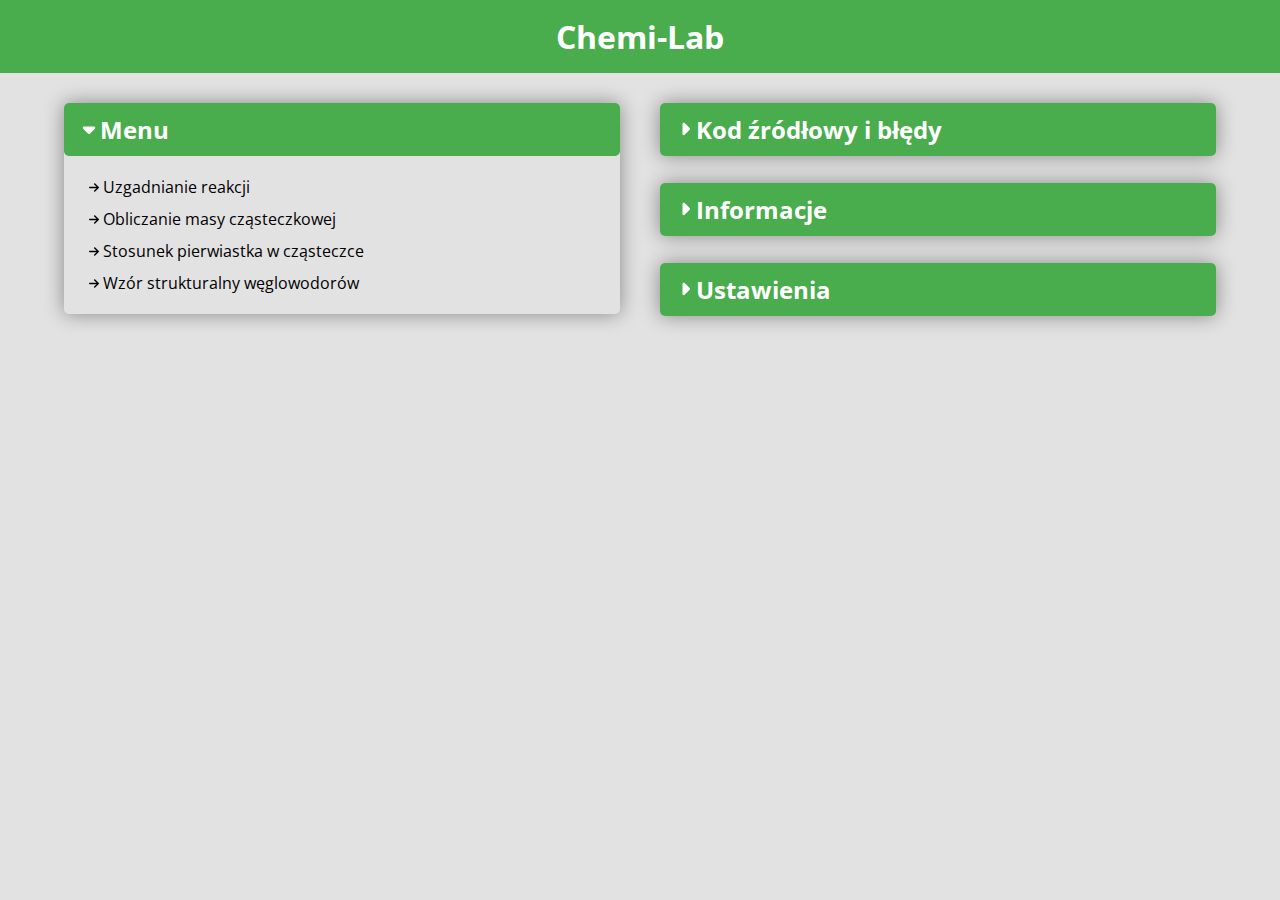
<file: index.html>
<!DOCTYPE html>
<html lang="pl">
<head>
    <meta charset="UTF-8">
    <meta http-equiv="X-UA-Compatible" content="IE=edge">
    <meta name="viewport" content="width=device-width, initial-scale=1.0">
    <title>Chemi-Lab</title>

    <link rel="preconnect" href="https://fonts.googleapis.com">
    <link rel="preconnect" href="https://fonts.gstatic.com" crossorigin>
    <link href="https://fonts.googleapis.com/css2?family=Open+Sans:ital,wght@0,300;0,400;0,500;0,700;1,400&display=swap"
        rel="stylesheet">

        <link rel="stylesheet" href="css/reset.css">
        <link rel="stylesheet" href="css/main.css">
        <link rel="stylesheet" href="css/windows.css">
</head>
<body>
    <header class="header">
        <h1>Chemi-Lab</h1>
    </header>

    <div class="container">

        <nav class="window window--active nav grid-row-3" data-name="nav">
            <header class="window__title">
                <img src="./img/caret-right-solid.svg">
                Menu
            </header>
            <div class="window__content">
                <div class="window__content__handler">
                    <ul class="nav__links">
                        <li>
                            <img src="./img/arrow-right-solid.svg">
                            <a href="./components/reactions_calculator/" class="link">Uzgadnianie reakcji</a>
                        </li>
                        <li>
                            <img src="./img/arrow-right-solid.svg">
                            <a href="./components/molecule_mass/" class="link">Obliczanie masy cząsteczkowej</a>
                        </li>
                        <li>
                            <img src="./img/arrow-right-solid.svg">
                            <a href="./components/element_in_molecule/" class="link">Stosunek pierwiastka w cząsteczce</a>
                        </li>
                        <li>
                            <img src="./img/arrow-right-solid.svg">
                            <a href="./components/draw_hydrocarbons/" class="link">Wzór strukturalny węglowodorów</a>
                        </li>
                    </ul>
                </div>
            </div>
        </nav>

        <!-- <section class="window updates grid-row-4">
            <header class="window__title">
                <img src="./img/caret-right-solid.svg">
                Plany
            </header>
            <div class="window__content">
                <div class="window__content__handler">
                    Aktualna wersja: <span>1.1.0</span>
                    <table>
                        <tr>
                            <td>1.1.1</td>
                            <td>Rozwinięcie algorytmów dla liczb większy niż 9</td>
                        </tr>
                        <tr>
                            <td>1.2.0</td>
                            <td>Dodanie algorytmu rysującego powłoki atomowe</td>
                        </tr>
                        <tr>
                            <td>1.3.0</td>
                            <td>Dodanie algorytmu rysującego węglowodory na podstawie ich wzoru</td>
                        </tr>
                        <tr>
                            <td>2.0.0</td>
                            <td>Zapisywanie stanu okienek</td>
                        </tr>
                    </table>
                    Powyższe plany mogą ulec zmianie!
                </div>
            </div>
        </section> -->

        <section class="window grid-row-3" data-name="links">
            <header class="window__title">
                <img src="./img/caret-right-solid.svg">
                Kod źródłowy i błędy
            </header>
            <div class="window__content">
                <div class="window__content__handler">
                    Przydatne linki
                    <ul>
                        <li><a href="https://github.com/Bartek6772/Chemi-Lab">Kod źródłowy</a></li>
                        <li><a href="https://github.com/Bartek6772/Chemi-Lab/issues">Lista błędów / Forum</a></li>
                        <li><a href="https://github.com/Bartek6772/Chemi-Lab/issues/new">Zgłoś błąd</a></li>
                    </ul>
                </div>
            </div>
        </section>

        <section class="window info grid-row-3" data-name="info">
            <header class="window__title">
                <img src="./img/caret-right-solid.svg">
                Informacje
            </header>
            <div class="window__content">
                <div class="window__content__handler">
                    <p>
                        Program nie obsługuje liczb atomów większych niż 99 np. <span style="color: red">E<sub>100 </sub></span>
                        <span style="color: green;margin-left:5px">E<sub>99</sub></span>
                    </p>
                </div>
            </div>
        </section>

        <section class="window settings grid-row-3" data-name="settings">
            <header class="window__title">
                <img src="./img/caret-right-solid.svg">
                Ustawienia
            </header>
            <div class="window__content">
                <div class="window__content__handler">
                    <div class="theme-btn" data-theme="green"></div>
                    <div class="theme-btn" data-theme="blue"></div>
                    <div class="theme-btn" data-theme="dark"></div>
                </div>
            </div>
        </section>

        <!-- <section class="window window--active">
            <header class="window__title">
                <img src="./img/caret-right-solid.svg">
                Window
            </header>
            <div class="window__content">
                <div class="window__content__handler">
                    content... LOL XD
                </div>
            </div>
        </section> -->
    </div>
    <script src="main.js"></script>
    <script src="theme.js"></script>
</body>
</html>
</file>
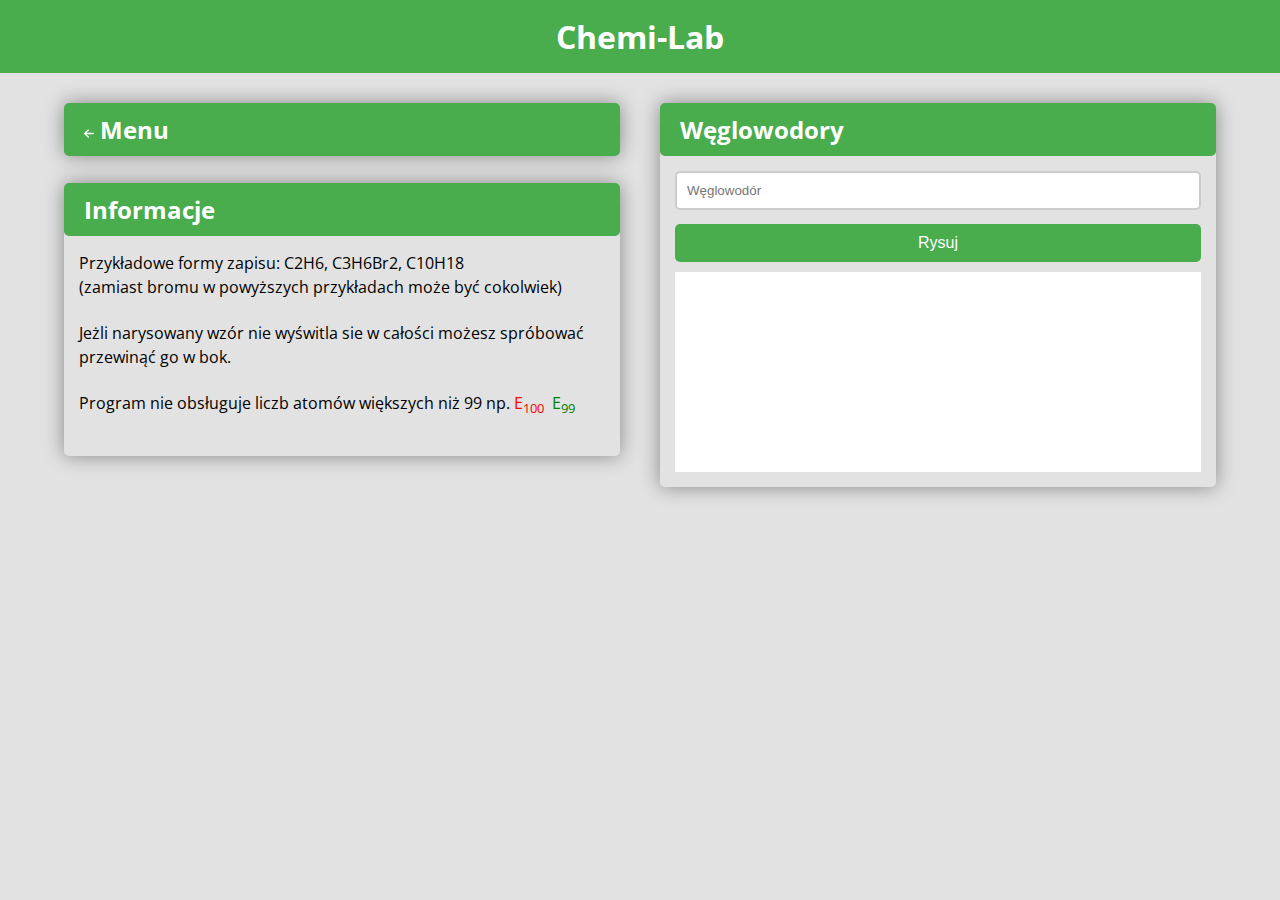
<file: components/draw_hydrocarbons/index.html>
<!DOCTYPE html>
<html lang="pl">

<head>
    <meta charset="UTF-8">
    <meta http-equiv="X-UA-Compatible" content="IE=edge">
    <meta name="viewport" content="width=device-width, initial-scale=1.0">
    <title>Chemi-Lab</title>

    <link rel="preconnect" href="https://fonts.googleapis.com">
    <link rel="preconnect" href="https://fonts.gstatic.com" crossorigin>
    <link href="https://fonts.googleapis.com/css2?family=Open+Sans:ital,wght@0,300;0,400;0,500;0,700;1,400&display=swap"
        rel="stylesheet">

    <link rel="stylesheet" href="./../../css/reset.css">
    <link rel="stylesheet" href="./../../css/main.css">
    <link rel="stylesheet" href="./../../css/component.css">
    <link rel="stylesheet" href="./../../css/windows.css">

</head>

<body>
    <header class="header">
        <h1>Chemi-Lab</h1>
    </header>

    <div class="container">
        <nav class="window grid-row-1">
            <header class="window__title">
                <img src="./../../img/arrow-left-solid.svg">
                <a href="./../../">Menu</a>
            </header>
            <div class="window__content">

            </div>
        </nav>

        <main class="window window--active hydrocarbons grid-row-2">
            <header class="window__title">
                Węglowodory
            </header>
            <div class="window__content">
                <div class="window__content__handler">
                    <form id="form">
                        <input type="text" id="molecule" class="text-input" placeholder="Węglowodór" required="required">
                        <input type="button" value="Rysuj" class="button" id="btn">
                    </form>

                    <div class="result" id="result">

                    </div>
                </div>
            </div>
        </main>

        <section class="window window--active info grid-row-3">
            <header class="window__title">Informacje</header>
            <div class="window__content">
                <div class="window__content__handler">
                    <p>
                        Przykładowe formy zapisu: C2H6, C3H6Br2, C10H18<br>(zamiast bromu w powyższych przykładach może być cokolwiek)
                    </p>
                    <p>
                        Jeżli narysowany wzór nie wyświtla sie w całości możesz spróbować przewinąć go w bok.
                    </p>
                    <p>
                        Program nie obsługuje liczb atomów większych niż 99 np. <span style="color: red">E<sub>100 </sub></span>
                        <span style="color: green;margin-left:5px">E<sub>99</sub></span>
                    </p>
                </div>
            </div>
        </section>
    </div>

    <script src="main.js"></script>
    <script src="./../../theme.js"></script>
</body>

</html>
</file>
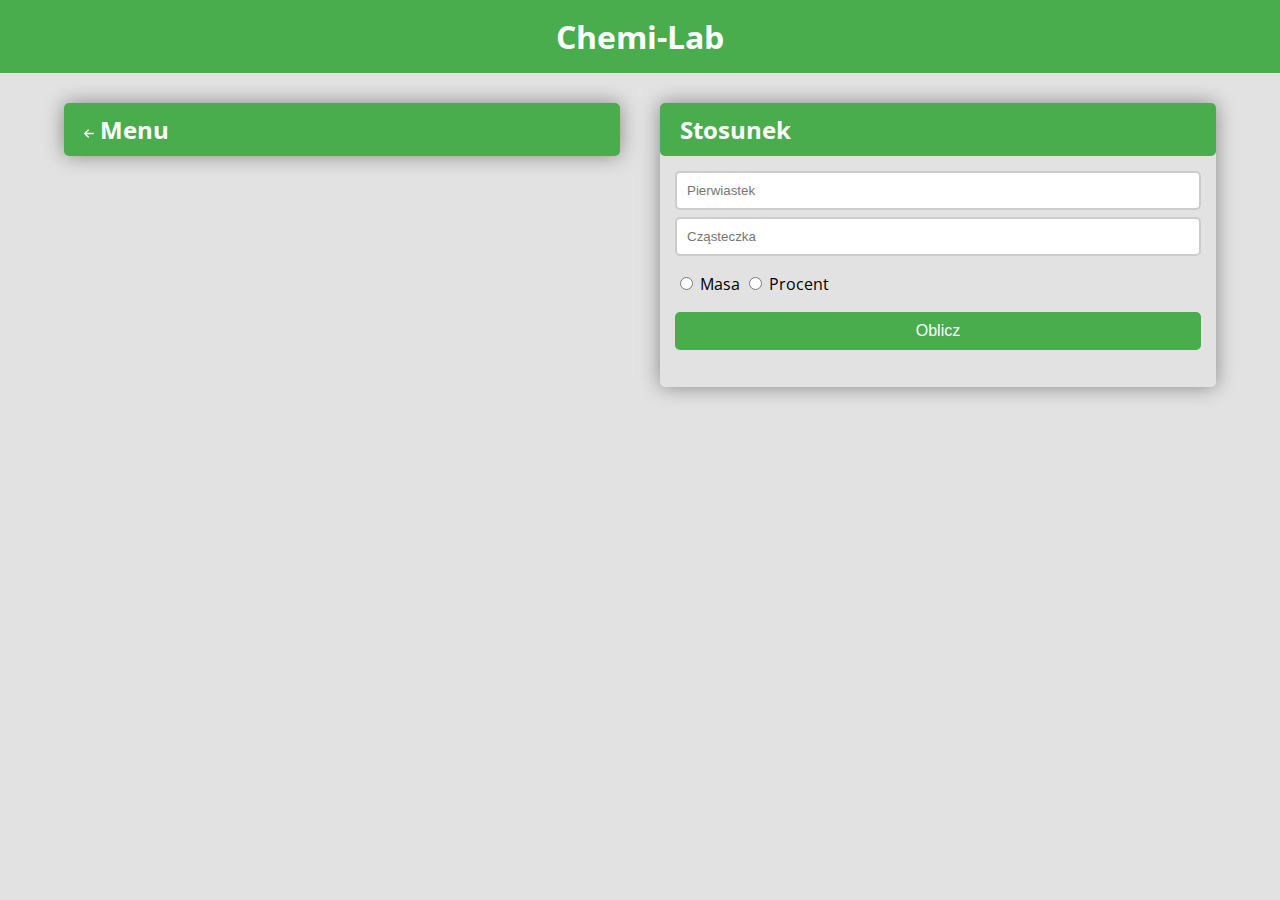
<file: components/element_in_molecule/index.html>
<!DOCTYPE html>
<html lang="pl">

<head>
    <meta charset="UTF-8">
    <meta http-equiv="X-UA-Compatible" content="IE=edge">
    <meta name="viewport" content="width=device-width, initial-scale=1.0">
    <title>Chemi-Lab</title>

    <link rel="preconnect" href="https://fonts.googleapis.com">
    <link rel="preconnect" href="https://fonts.gstatic.com" crossorigin>
    <link href="https://fonts.googleapis.com/css2?family=Open+Sans:ital,wght@0,300;0,400;0,500;0,700;1,400&display=swap"
        rel="stylesheet">

        <link rel="stylesheet" href="./../../css/reset.css">
    <link rel="stylesheet" href="./../../css/main.css">
    <link rel="stylesheet" href="./../../css/component.css">
    <link rel="stylesheet" href="./../../css/windows.css">

</head>

<body>
    <header class="header">
        <h1>Chemi-Lab</h1>
    </header>

    <div class="container">
        <nav class="window grid-row-1">
            <header class="window__title">
                <img src="./../../img/arrow-left-solid.svg">
                <a href="./../../">Menu</a>
            </header>
            <div class="window__content">

            </div>
        </nav>

        <main class="window window--active grid-row-2">
            <header class="window__title">
                Stosunek
            </header>
            <div class="window__content">
                <div class="window__content__handler">
                    <form id="form">
                        <input type="text" id="element" class="text-input" placeholder="Pierwiastek" required="required">
                        <input type="text" id="molecule" class="text-input" placeholder="Cząsteczka" required="required">
                        
                        <div class="radio-box">
                            <input type="radio" name="dataType" id="mass" class="radio" value="mass">
                            <label for="mass">Masa</label>
                            <input type="radio" name="dataType" id="percentage" class="radio" value="percentage">
                            <label for="percentage">Procent</label>
                        </div>

                        <input type="button" value="Oblicz" class="button" id="btn">
                    </form>

                    <div class="result" id="result">

                    </div>
                </div>
            </div>
        </main>
    </div>

    <script src="./../../data/elements-mass.js"></script>
    <script src="main.js"></script>
    <script src="./../../theme.js"></script>
</body>

</html>
</file>
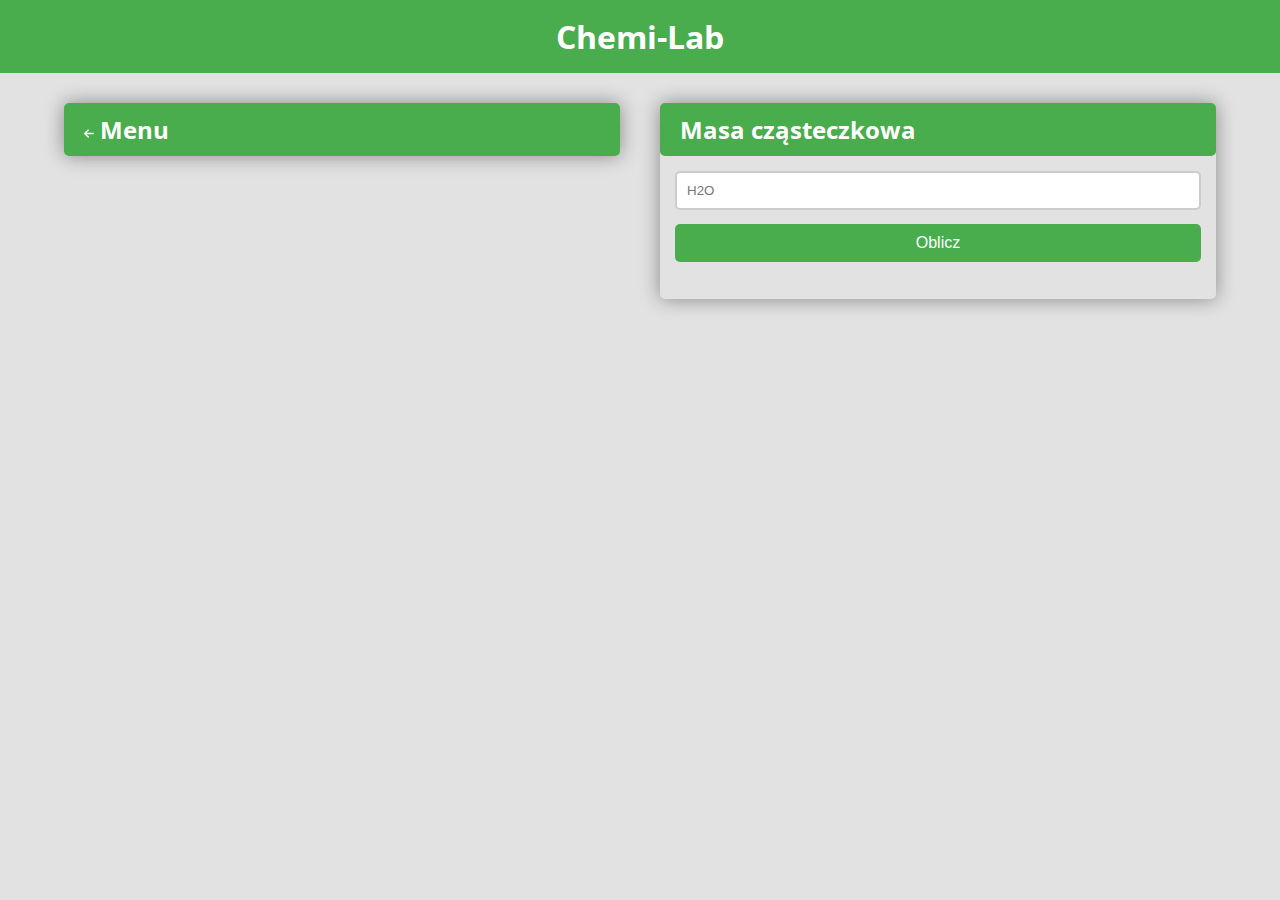
<file: components/molecule_mass/index.html>
<!DOCTYPE html>
<html lang="pl">

<head>
    <meta charset="UTF-8">
    <meta http-equiv="X-UA-Compatible" content="IE=edge">
    <meta name="viewport" content="width=device-width, initial-scale=1.0">
    <title>Chemi-Lab</title>

    <link rel="preconnect" href="https://fonts.googleapis.com">
    <link rel="preconnect" href="https://fonts.gstatic.com" crossorigin>
    <link href="https://fonts.googleapis.com/css2?family=Open+Sans:ital,wght@0,300;0,400;0,500;0,700;1,400&display=swap"
        rel="stylesheet">

        <link rel="stylesheet" href="./../../css/reset.css">
    <link rel="stylesheet" href="./../../css/main.css">
    <link rel="stylesheet" href="./../../css/component.css">
    <link rel="stylesheet" href="./../../css/windows.css">

</head>

<body>
    <header class="header">
        <h1>Chemi-Lab</h1>
    </header>

    <div class="container">
        <nav class="window grid-row-1">
            <header class="window__title">
                <img src="./../../img/arrow-left-solid.svg">
                <a href="./../../">Menu</a>
            </header>
            <div class="window__content">
                
            </div>
        </nav>
        
        <main class="window window--active molecule_mass grid-row-2">
            <header class="window__title">
                Masa cząsteczkowa
            </header>
            <div class="window__content">
                <div class="window__content__handler">
                    <form>
                        <input type="text" id="molecule" class="text-input" placeholder="H2O" required="required">
                        <input type="button" value="Oblicz" class="button">
                    </form>
                    
                    <div class="result">
                    
                    </div>
                </div>
            </div>
        </main>
    </div>

    <script src="./../../data/elements-mass.js"></script>
    <script src="main.js"></script>
    <script src="./../../theme.js"></script>
</body>
</html>
</file>
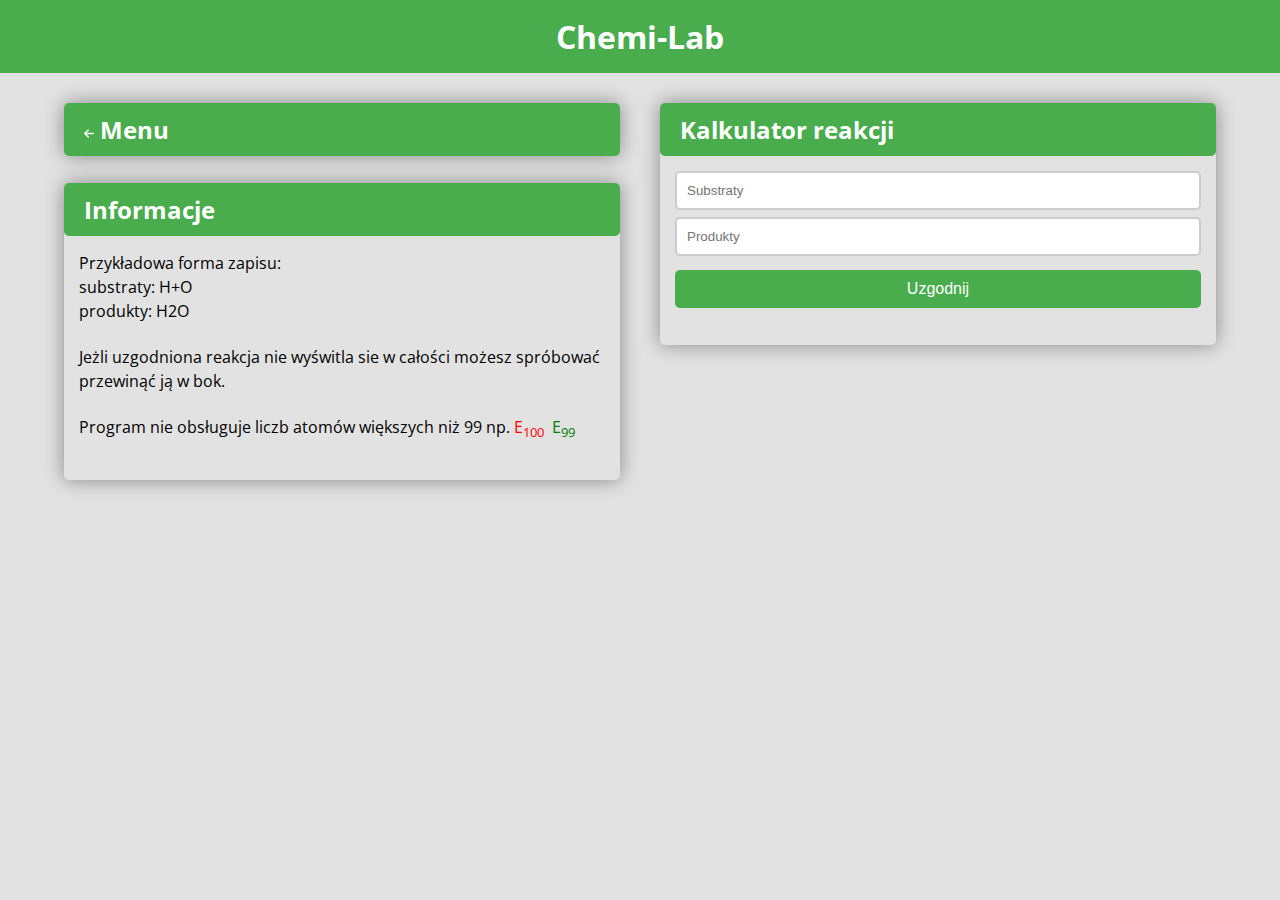
<file: components/reactions_calculator/index.html>
<!DOCTYPE html>
<html lang="pl">

<head>
    <meta charset="UTF-8">
    <meta http-equiv="X-UA-Compatible" content="IE=edge">
    <meta name="viewport" content="width=device-width, initial-scale=1.0">
    <title>Chemi-Lab</title>

    <link rel="preconnect" href="https://fonts.googleapis.com">
    <link rel="preconnect" href="https://fonts.gstatic.com" crossorigin>
    <link href="https://fonts.googleapis.com/css2?family=Open+Sans:ital,wght@0,300;0,400;0,500;0,700;1,400&display=swap"
        rel="stylesheet">

        <link rel="stylesheet" href="./../../css/reset.css">
    <link rel="stylesheet" href="./../../css/main.css">
    <link rel="stylesheet" href="./../../css/component.css">
    <link rel="stylesheet" href="./../../css/windows.css">

</head>

<body>
    <header class="header">
        <h1>Chemi-Lab</h1>
    </header>

    <div class="container">
        <nav class="window grid-row-1">
            <header class="window__title">
                <img src="./../../img/arrow-left-solid.svg">
                <a href="./../../">Menu</a>
            </header>
            <div class="window__content">

            </div>
        </nav>

        <main class="window window--active reactions_calc grid-row-4">
            <header class="window__title">
                Kalkulator reakcji
            </header>
            <div class="window__content">
                <div class="window__content__handler">
                    <form>
                        <input type="text" class="text-input" id="substraty" placeholder="Substraty" required="required">
                        <input type="text" class="text-input" id="produkty" placeholder="Produkty" required="required">
                        <input type="button" value="Uzgodnij" class="button" id="btn">
                    </form>

                    <div class="result" id="result">
                        
                    </div>
                </div>
            </div>
        </main>

        <section class="window window--active info grid-row-3">
            <header class="window__title">Informacje</header>
            <div class="window__content">
                <div class="window__content__handler">
                    <p>
                        Przykładowa forma zapisu:<br>substraty: H+O<br>produkty: H2O
                    </p>
                    <p>
                        Jeżli uzgodniona reakcja nie wyświtla sie w całości możesz spróbować przewinąć ją w bok.
                    </p>
                    <p>
                        Program nie obsługuje liczb atomów większych niż 99 np. <span style="color: red">E<sub>100 </sub></span>
                        <span style="color: green;margin-left:5px">E<sub>99</sub></span>
                    </p>
                </div>
            </div>
        </section>
    </div>

    <script src="main.js"></script>
    <script src="./../../theme.js"></script>
</body>

</html>
</file>
<file: css/main.css>
@import "variables.css";

body{
    font-family: 'Open Sans', sans-serif;
    margin: 0 !important;
    background-color: #e2e2e2;
    width: 100% !important;
}

/* STYLES */
.header{
    text-align: center;
    background-color: var(--second-color);
    padding: 15px 0;
    color: #fff;
    /* box-shadow: var(--box-shadow); */
}

/* CONTENT */
.result{
    margin-top: 10px;
    font-size: 1.1rem;
    white-space: nowrap;
    padding: 6px;
    overflow-x: scroll;
    /* background-color: #fff; */
}

@media(min-width: 950px){
    .result{overflow-x: auto;}
}

p{
    margin-top: 0px;
    margin-bottom: 22px;
    line-height: 1.5;
}

a{
    text-decoration: none;
    color: var(--second-color);
}
ul{
    padding-left: 25px;
    margin: 10px 0;
}


/* WINDOW */
.window{
    box-shadow: var(--box-shadow);
    border-radius: 5px;
    height: fit-content;
    width: 100%;
}
@media(min-width: 950px){
    .window{
        margin-bottom: 0;
    }
}

.window__title{
    padding: 10px 20px;
    background-color: var(--second-color);
    color: #fff;
    border-radius: 5px;
    font-size: 1.5em;
    font-weight: bold;
}
.window__title > img {
    filter: invert(99%) sepia(72%) saturate(562%) hue-rotate(201deg) brightness(116%) contrast(100%);
    width: 10px;
    height: auto;
    transition: all 0.2s linear;
}

.window__content{
    height: 0;
    overflow: hidden;
    transition: height 0.2s linear;
}
.window__content__handler{
    padding: 15px;
}

.window--active .window__content{
    height: fit-content !important;
}

.window--active .window__title > img{
    transform: rotateZ(90deg);
}

/* CONTAINER */
.container{
    width: 90%;
    margin: 0 auto;
    margin-top: 30px;
    display: grid;
    grid-template-columns: minmax(0, 1fr);
    grid-gap: 40px;
    margin-bottom: 200px;
}

@media(min-width:950px){
    .container{
        grid-template-columns: 1fr 1fr;
        grid-auto-rows: 40px;
    }
}

/* TABLE */
table {
    width: 100%;
    border-spacing: 0;
    margin: 10px 0;
}
th, td {
    border: var(--table-border);
    border-bottom: none;
    border-right: none;
    padding: 6px;
}

tr:last-child td {
    border-bottom: var(--table-border);
}

tr td:last-child {
    border-right: var(--table-border);
}

/* FORM STYLES */
.text-input{
    width: 100%;
    padding: 10px;
    border: 2px solid #ccc;
    border-radius: 5px;
    margin-bottom: 7px;
}

.button{
    width: 100%;
    padding: 10px;
    border: 0;
    border-radius: 5px;
    margin-top: 7px;
    background-color: var(--second-color);
    color: #fff;
    font-size: 1rem;
    outline: none;
}

.radio-box{
    margin: 10px 0;
}

.radio{

}
</file>
<file: css/windows.css>
/* CUSTOM WINDOWS */

.window--active.grid-row-1{
    grid-row: span 1;
}
.window--active.grid-row-2{
    grid-row: span 2;
}
.window--active.grid-row-3{
    grid-row: span 3;
}
.window--active.grid-row-4{
    grid-row: span 4;
}
.window--active.grid-row-5{
    grid-row: span 5;
}
.window--active.grid-row-6{
    grid-row: span 6;
}
.window--active.grid-row-7{
    grid-row: span 7;
}
.window--active.grid-row-8{
    grid-row: span 8;
}
.window--active.grid-row-9{
    grid-row: span 9;
}

/* Nav */
.nav ul{
    list-style: none;
    margin: 0;
    padding: 0;
}

.nav li{
    padding: 5px 0;
    margin-left: 10px;
}

.nav img{
    width: 10px;
    height: auto;
}

.link{
    text-decoration: none;
    color: #000;
}

/* Updates */
.updates ul{
    padding-left: 21px;
    margin: 20px 0;
}

/* Settings */
.settings .window__content__handler{
    display: flex;
}

.theme-btn{
    background-color: var(--green-theme);
    padding:20px;
    cursor: pointer;
    margin-right: 30px;
}

/* Result hydrocarbons */
.hydrocarbons .result{
    height: 200px;
    background-color: #fff;
    position: relative;
}

.hydrocarbons .result > div{
    position: absolute;
}
</file>
<file: css/component.css>
@import "variables.css";

.window--active.reactions_calc .window__content span{
    color: var(--second-color);
}

.window__title a{
    text-decoration: none;
    color: #fff;
}
</file>
